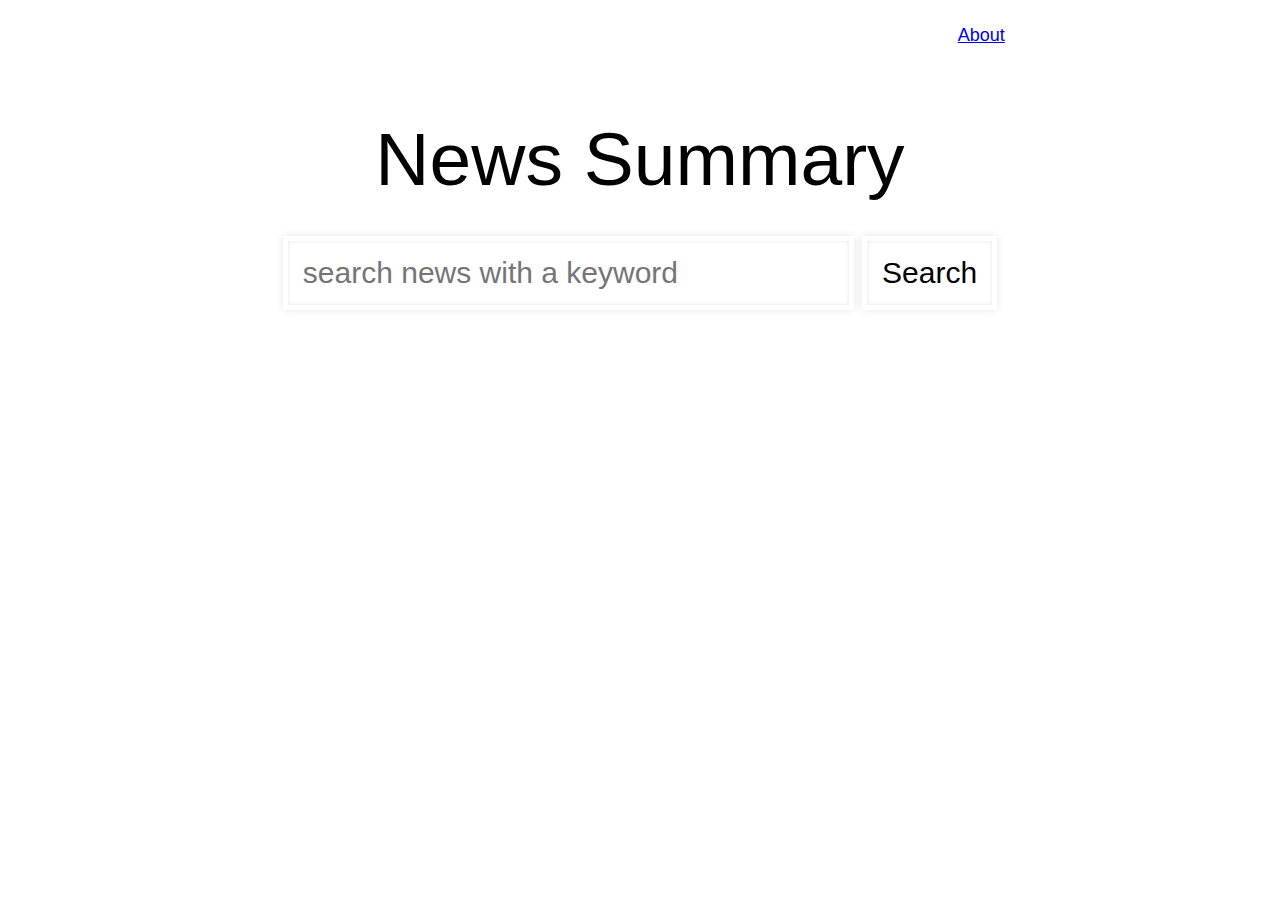
<file: index.html>
<!DOCTYPE html>
<html>
  <head>
    <title> Summarize </title>

    <meta name="viewport" content="width=device-width" initial-scale=1>
    <meta charset="utf-8" />
    <link rel="stylesheet" type="text/css" href="style.css" />
  </head>

  <body>
    <div class="body">
	<a href="about.html" class="about">About</a>
      <h1>News Summary </h1>
      <div class='first'>
        <input type="text" placeholder="search news with a keyword" id="inp" />
        <button id="butt">Search</button>
      </div>
      <p id="loading"> </p>
	    <div class="data">

	    </div>

     </div>
    <script src="https://code.jquery.com/jquery-2.2.4.min.js"></script>
    <script type="text/javascript" src="scripts.js" async defer></script>
  </body>
</html>
</file>
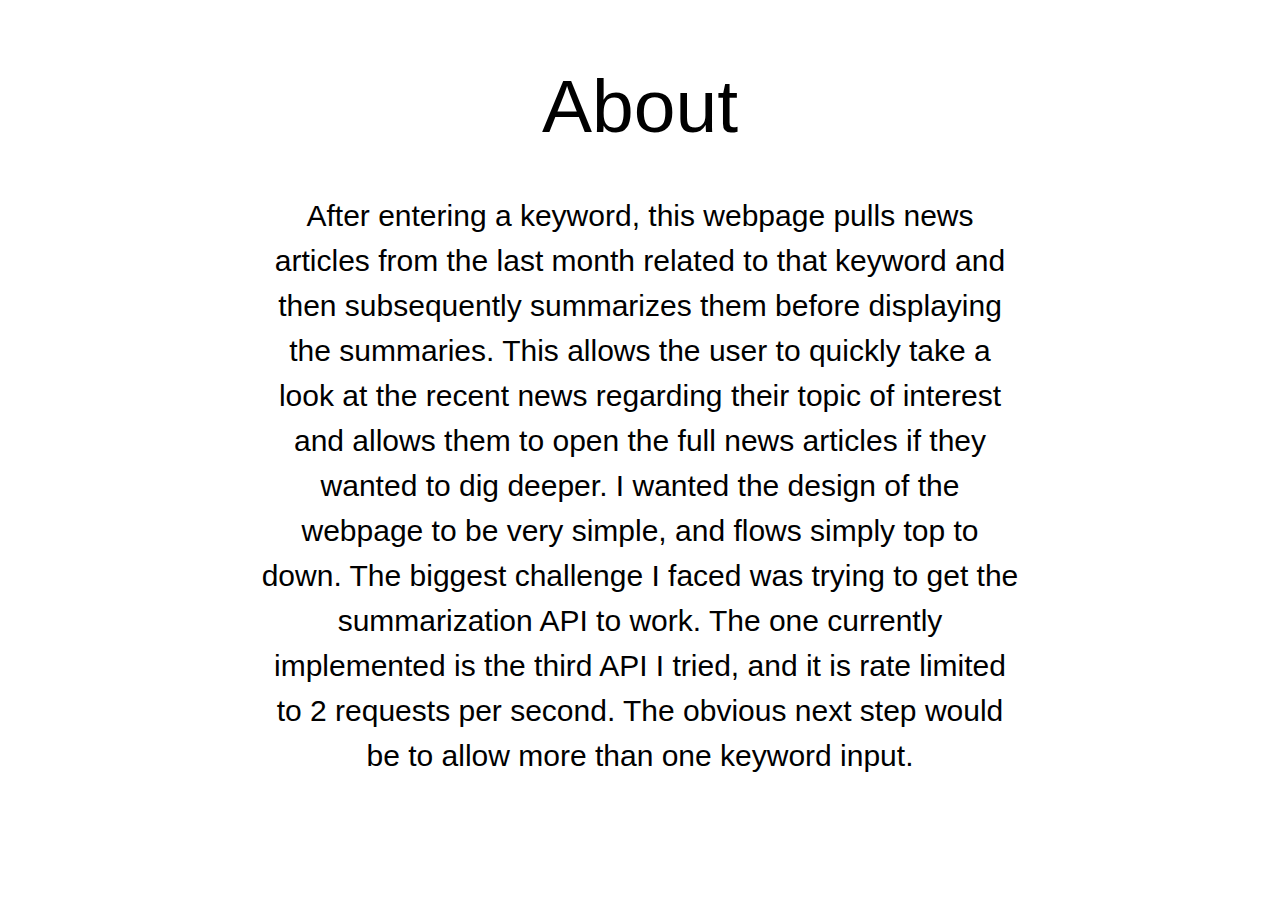
<file: about.html>
<!DOCTYPE html>
<html>
  <head>
    <title> About </title>
    
    <meta name="viewport" content="width=device-width" initial-scale=1>
    <meta charset="utf-8" />
    <link rel="stylesheet" type="text/css" href="./style.css" />
  </head>

  <body>
    <div class="body">
      <h1>About </h1>
      <p class='intro'>
        After entering a keyword, this webpage pulls news articles from the last month related to that keyword and then subsequently summarizes them before displaying the summaries. This allows the user to quickly take a look at the recent news regarding their topic of interest and allows them to open the full news articles if they wanted to dig deeper. I wanted the design of the webpage to be very simple, and flows simply top to down. The biggest challenge I faced was trying to get the summarization API to work. The one currently implemented is the third API I tried, and it is rate limited to 2 requests per second. The obvious next step would be to allow more than one keyword input. 

      </p>
      
    <script src="https://code.jquery.com/jquery-2.2.4.min.js"></script>
    <script type="text/javascript" src="scripts.js" async defer></script>
  </body>
</html>
</file>
<file: style.css>
body{
  font-family: helvetica;
  font-weight: lighter;
  text-align: center;
  align-items: center;
  background-color: white;
  font-size: 30px;
  line-height: 1.5;
}

.body{
  width: 60%;
  margin-left: auto;
  margin-right: auto;
}

#inp{
  border: 5px solid white;
  width:70%;
  font-size: 1em;
  font-family: helvetica;
  font-weight: lighter;
  /* max-width: 300px; */
  -webkit-box-shadow:
    inset 0 0 4px  rgba(0,0,0,0.1),
    0 0 8px rgba(0,0,0,0.1);
  -moz-box-shadow:
    inset 0 0 4px  rgba(0,0,0,0.1),
    0 0 8px rgba(0,0,0,0.1);
  box-shadow:
    inset 0 0 4px  rgba(0,0,0,0.1),
    0 0 8px rgba(0,0,0,0.1);
  padding: 15px;
  background: rgba(255,255,255,0.5);
  margin: 0 0 10px 0;
}

#inp:active, #inp:hover, #inp:focus{
    -webkit-box-shadow:
      inset 0 0 8px  rgba(0,0,0,0.1),
      0 0 16px rgba(0,0,0,0.1);
    -moz-box-shadow:
      inset 0 0 8px  rgba(0,0,0,0.1),
      0 0 16px rgba(0,0,0,0.1);
    box-shadow:
      inset 0 0 8px  rgba(0,0,0,0.1),
      0 0 16px rgba(0,0,0,0.1);
}

#butt{
    font-size: 1em;
    font-weight: lighter;
    font-family: helvetica;
    background-color: rgba(255,255,255,0.5);
    color: black;
    border: 5px solid white;
    padding:15px;
    -webkit-box-shadow:
      inset 0 0 4px  rgba(0,0,0,0.1),
      0 0 8px rgba(0,0,0,0.1);
    -moz-box-shadow:
      inset 0 0 4px  rgba(0,0,0,0.1),
      0 0 8px rgba(0,0,0,0.1);
    box-shadow:
      inset 0 0 4px  rgba(0,0,0,0.1),
      0 0 8px rgba(0,0,0,0.1);

}
#butt:hover{
    -webkit-box-shadow:
      inset 0 0 8px  rgba(0,0,0,0.1),
      0 0 16px rgba(0,0,0,0.1);
    -moz-box-shadow:
      inset 0 0 8px  rgba(0,0,0,0.1),
      0 0 16px rgba(0,0,0,0.1);
    box-shadow:
      inset 0 0 8px  rgba(0,0,0,0.1),
      0 0 16px rgba(0,0,0,0.1);
}

h1{
  font-weight: lighter;
  margin-top: 50px;
  font-size: 2.5em;
  margin-bottom: 20px;
}

.data {
  font-size: 20px;
}

.tittle{
  margin-top: 50px;
  margin-bottom: 50px;
  font-size: 1.5em;
  color: black;
}
a:hover{
    text-decoration: underline;
}
a:visited{
    color:purple;
}

.first{
  margin-bottom: 100px;
}

.auto{
  margin-top: 50px;
  margin-bottom: 50px;
}
.about{
  margin-left:90%;
  font-size: 0.6em;
}
</file>
